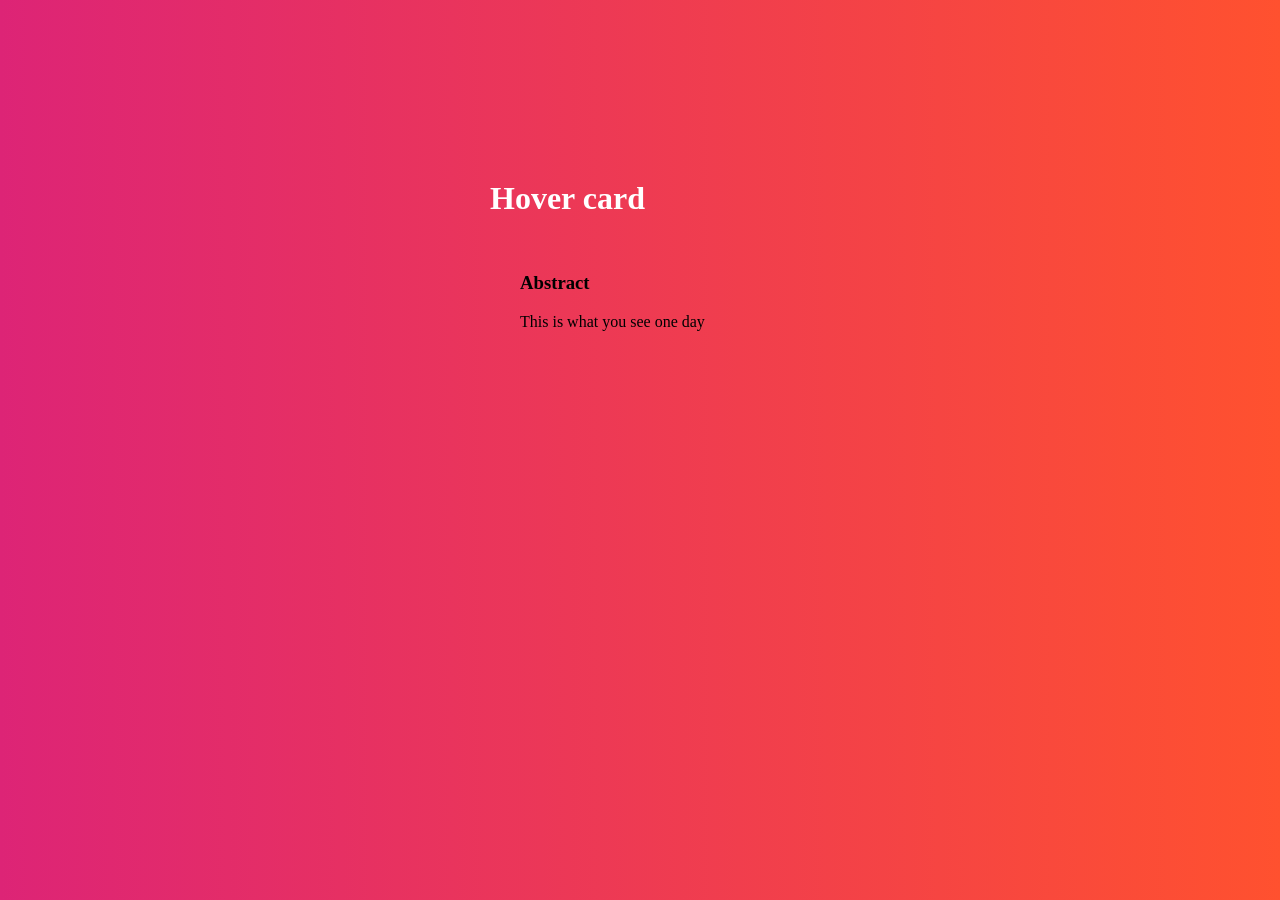
<file: index.html>
<!DOCTYPE html>
<html>
    <head>
        <link rel="stylesheet" href="style.css">
        <title>Hover Card</title>
    </head>
</html>
<body>
    <div class="wrap">
        <h1>Hover card</h1>
        <div class="task">
            <div class="abstract">
                <h3>Abstract</h3>
                <p>This is what you see one day</p>
            </div>
            <div class="details">
                <div class="details__inner">
                    <h3>Details</h3>
                    <p>This additional content gets revealed on hover.</p>
                </div>
            </div>
        </div>
    </div>
</body>
</file>
<file: style.css>
body{
    width: 30px;
    min-width: 300px;
    height: 80vh;
    margin: 20vh auto 0;
    background: linear-gradient(to left, #ff512f, #dd2476);
}
h1{
    color: #fff;
}
.task{
    position: relative;
    overflow: hidden;
    cursor: pointer;
    perspective: 800px;
    transform-style: preserve-3d;
}
.abstract,
.details{
    width: 100%;
    padding: 15px 30px;
    position: relative;
    background: rgba(255, 255, 255, 1,);
}
.task:hover .abstract,
.task:hover .details {
    background: rgba(250, 250, 250, 1);
}
.abstract{
    transition: 0.3s ease all;
}
.details{
    max-height: 0;
    padding: 0;
    overflow: hidden;
    visibility: hidden;
    transform: rotateX(-180deg);
    transform-origin: top center;
    backface-visibility: hidden;
    transition: 0.3s transform ease;
}
.details:before{
    content: '';
    display: block;
    position: absolute;
    top: 0;
    left: 10%;
    right: 10%;
    height: 1px;
    background: grey;
}
.task:hover .details{
    max-height: none;
    overflow: visible;
    visibility: visible;
    transform: rotateX(0deg);
}
.details__inner{
    padding: 15px 30px;
}
</file>
